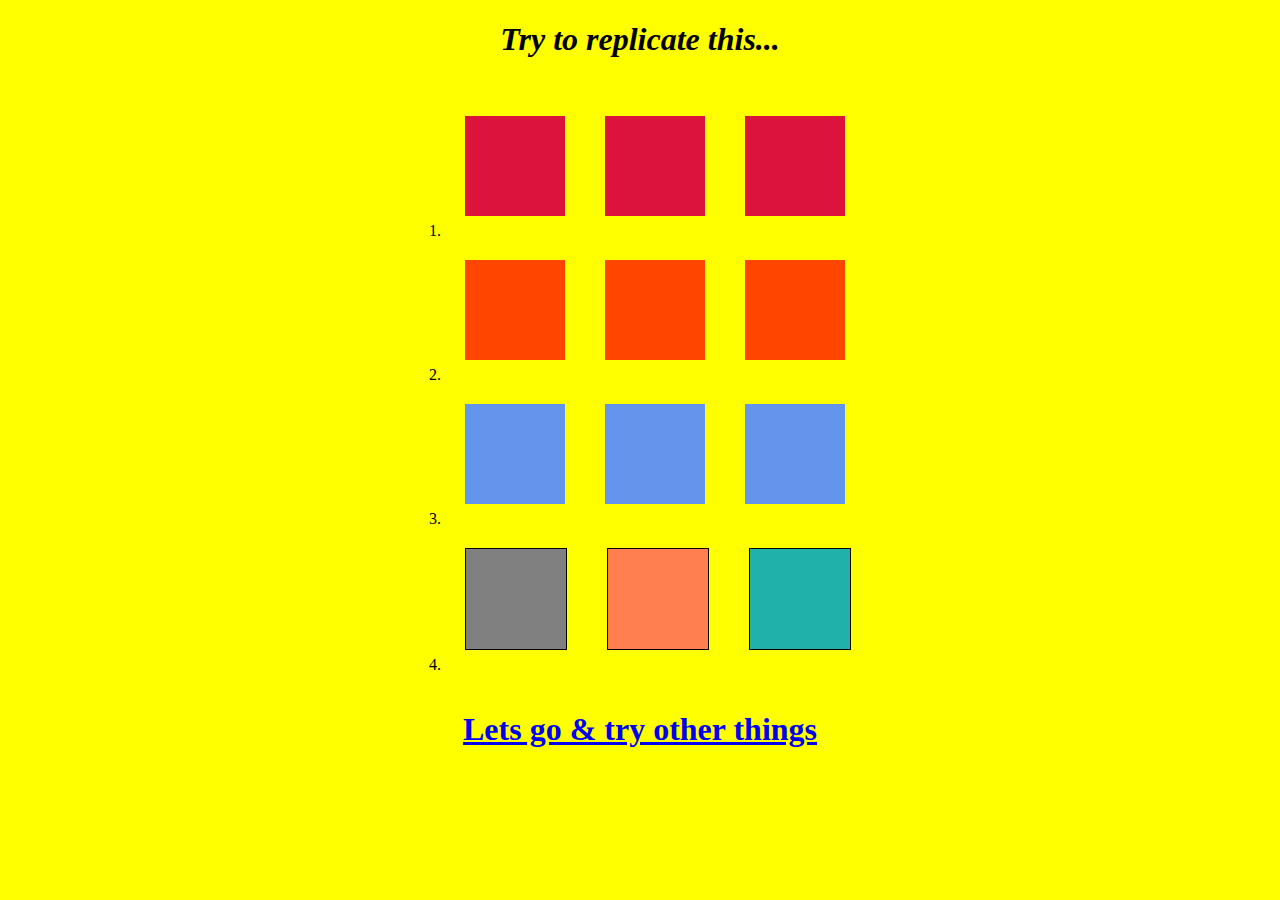
<file: index.html>
<!DOCTYPE html>
<html lang="en">
<head>
    <meta charset="UTF-8">
    <meta http-equiv="X-UA-Compatible" content="IE=edge">
    <meta name="viewport" content="width=device-width, initial-scale=1.0">
    <title>Document</title>
    <link rel="stylesheet" href="style.css">
</head>
<body>
   <i> <h1>Try to replicate this...</h1></i>
   <div class="container"><table>
    <ol type="1">
        <li><div class="row one"></div><div class="row one"></div><div class="row one"></div></li>
        <li><div class="row two"></div><div class="row two"></div><div class="row two"></div></li>
        <li><div class="row three"></div><div class="row three"></div><div class="row three"></div></li>
        <li><div class="row four"></div><div class="row five"></div><div class="row six"></div></li>
    </ol>
   </table></div>
   <h1> <a href="page2.html">Lets go & try other things</a></h1>
</body>
</html>
</file>
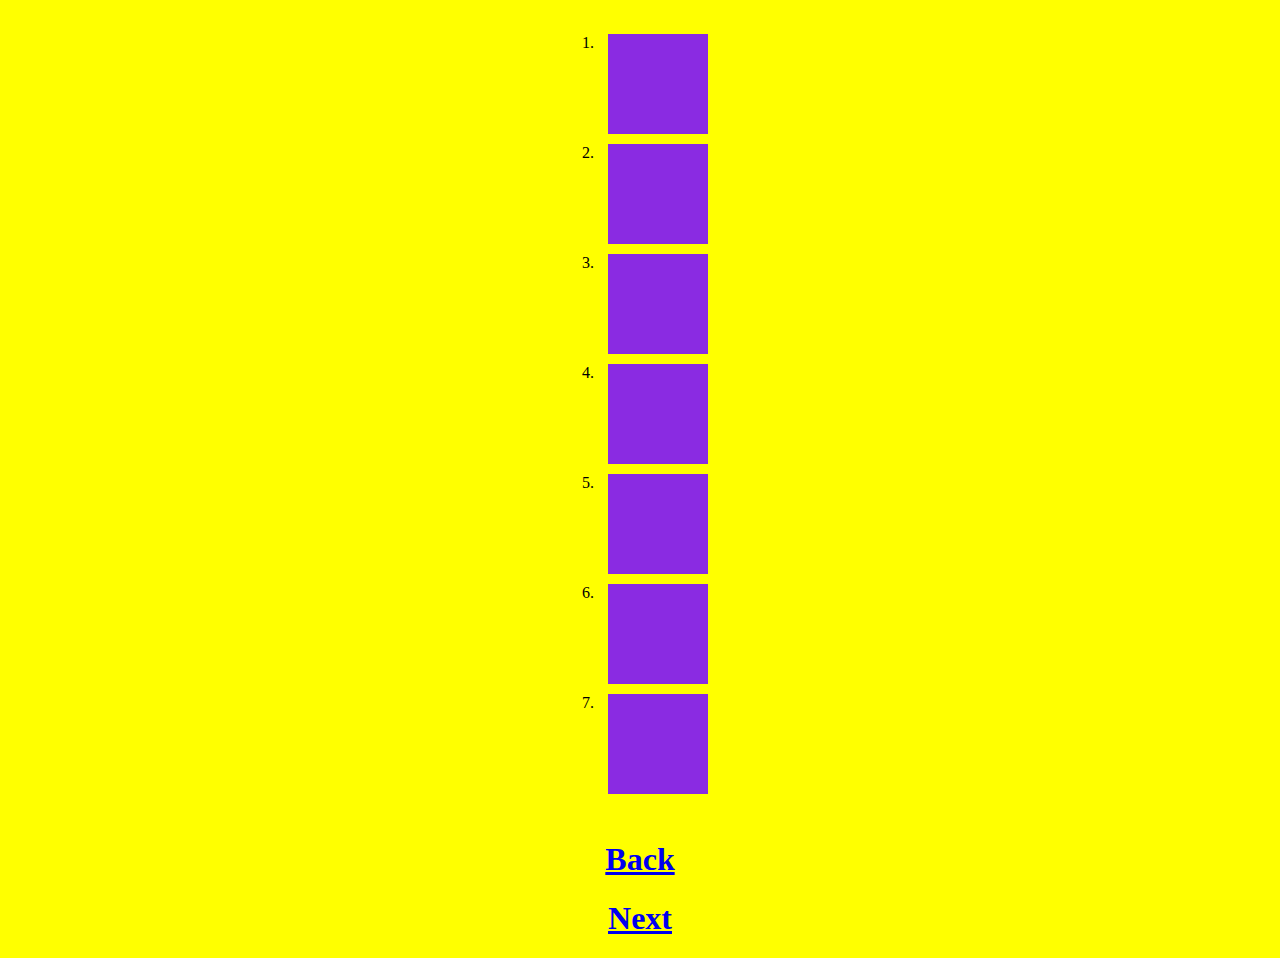
<file: page2.html>
<!DOCTYPE html>
<html lang="en">

<head>
    <meta charset="UTF-8">
    <meta http-equiv="X-UA-Compatible" content="IE=edge">
    <meta name="viewport" content="width=device-width, initial-scale=1.0">
    <title>Document</title>
    <link rel="stylesheet" href="page2.css">
</head>

<body>
    <div class="container">
        <table>
            <ol type="1">
                <li>
                    <div class="box one"></div>
                </li>
                <li>
                    <div class="box two"></div>
                </li>
                <li>
                    <div class="box three"></div>
                </li>
                <li>
                    <div class="box four"></div>
                </li>
                <li>
                    <div class="box five"></div>
                </li>
                <li>
                    <div class="box six"></div>
                </li>
                <li>
                    <div class="box seven"></div>
                </li>
            </ol>
        </table>
    </div>
    <h1> <a href="./index.html">Back</a></h1>
    <h1> <a href="./page3.html">Next</a></h1>
</body>

</html>
</file>
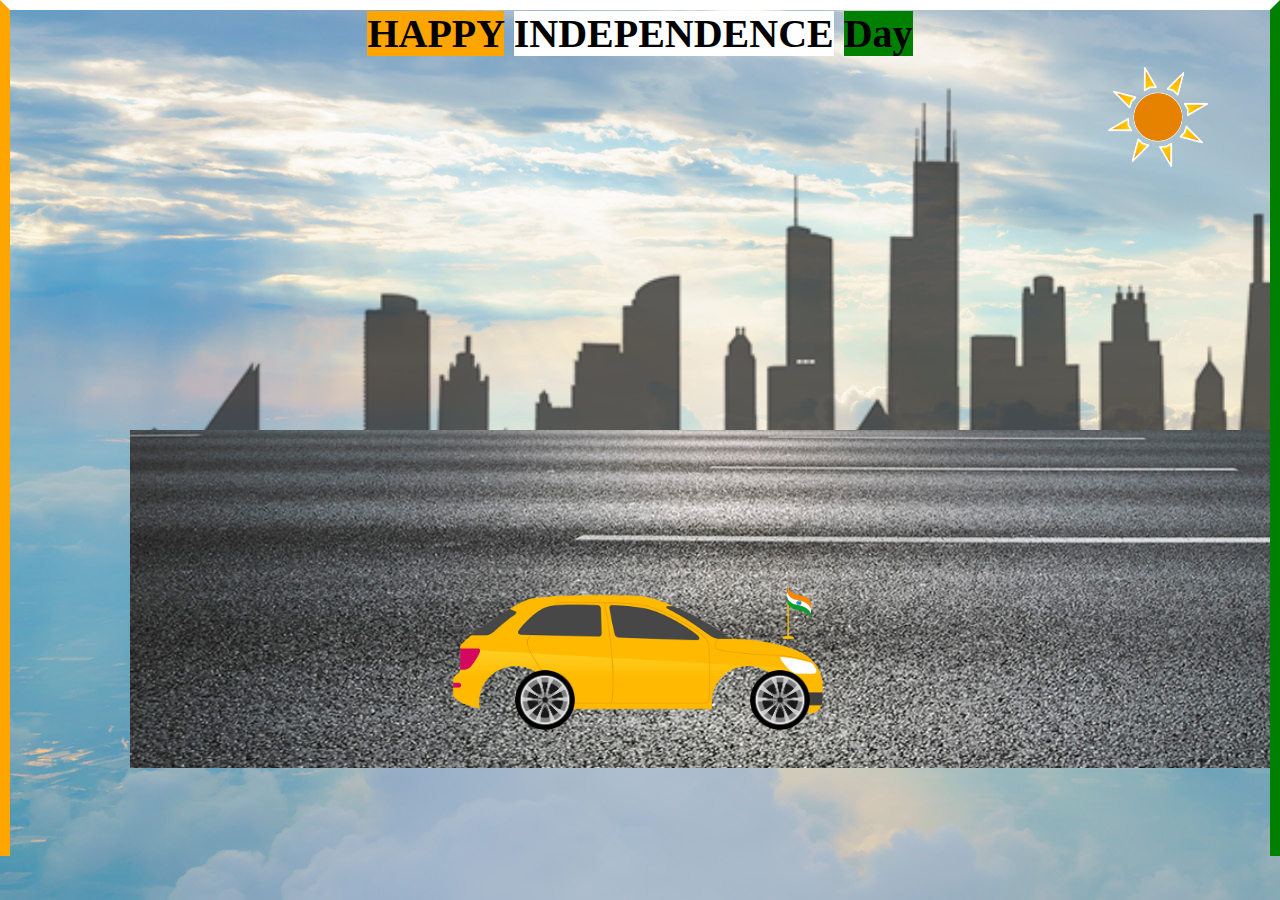
<file: page3.html>
<!DOCTYPE html>
<html lang="en">
<head>
    <meta charset="UTF-8">
    <meta http-equiv="X-UA-Compatible" content="IE=edge">
    <meta name="viewport" content="width=device-width, initial-scale=1.0">
    <title>Assessment 5</title>
    <link rel="stylesheet" href="./page3.css">
</head>
<body>
    <h1>
        <span style="background-color: orange;">HAPPY</span>
        <span style="background-color: white;">INDEPENDENCE</span>
        <span style="background-color: green;">Day</span>
    </h1>
    <img src="./Images/sun .png" alt="sun" id="sun">
    <img src="./Images/city.png" alt="city" id="city">
    <img src="./Images/road.jpg" alt="road" id="road">
    <img src="./Images/car.png" alt="car" id="car">
    <img src="./Images/flag.png" alt="flag" id="flag">
    <img src="./Images/wheel.png" alt="wheel" id="w1">
    <img src="./Images/wheel.png" alt="wheel" id="w2">
    <div class="container"></div>
</body>
</html>
</file>
<file: style.css>
html body {
    background-color: yellow;
}
h1 {
    text-align: center;
}
.container {
    display: flex;
    justify-content: center;
}
.row {
    display: inline-block;
    margin: 20px;
    width: 100px;
    height: 100px;
    
}
.one {
    background-color: crimson;
    animation: aniket 2s infinite alternate ;
}
@keyframes aniket {
    0% {
        transform: skewX(30deg);
    }
    100% {
        transform: skewX(-30deg);
    }
}
.two {
    background-color: orangered;
    animation: aniket1 3s infinite alternate;
}
@keyframes aniket1 {
    0% {
        transform: skewX(30deg) rotate(20deg);
    }
    100% {
        transform: skewX(-30deg) rotate(-20deg);
    }

}
.three {
    background-color: cornflowerblue;
    animation: aniket2 3s infinite ;
}
@keyframes aniket2 {
    0% {
        transform: rotateZ(0deg);
    }
    100% {
        transform: rotateZ(360deg);
    }
}
.four {
    background-color: gray;
    border: 1px solid black;
    animation: aniket4 2s infinite alternate;
}
@keyframes aniket4 {
    0% {
        transform: rotateX(0deg);
    }
    100% {
        transform: rotateX(70deg);
    }
}
.five {
    background-color: coral;
    border: 1px solid black;
    animation: aniket5 2s infinite alternate;
}
@keyframes aniket5 {
    0% {
        transform: rotateY(0deg);
    }
    100% {
        transform: rotateY(70deg);
    }
}
.six {
    background-color: lightseagreen;
    border: 1px solid black;
    animation: aniket6 2s infinite alternate;
}
@keyframes aniket6 {
    0% {
        transform: rotate(0deg);
    }
    100% {
        transform: rotate(180deg);
    }
}
</file>
<file: page2.css>
html body {
    background-color: yellow;
}

.container {
    display: flex;
    justify-content: center;
}

.box {
    width: 100px;
    height: 100px;
    background-color: blueviolet;
    margin: 10px;
}

h1 {
    text-align: center;
}

.one {
    transition-property: width;
    transition: 2s linear;

}

.one:hover {
    width: 400px
}

.two {
    transition-property: width, height;
    transition-duration: 2s, 4s;
}

.two:hover {
    width: 200px;
    height: 200px
}

.three {
    transition-property: width;

    transition: 2s linear;

}

.three:hover {
    width: 400px
}

.four {
    transition-property: width;
    transition-duration: 3s;
    transition-timing-function: ease-in-out;

}

.four:hover {
    width: 400px
}

.five {
    transition-property: width;
    transition-duration: 3s;
    transition-delay: 1s;
}

.five:hover {
    width: 400px
}

.six {
    transition-property: width;
    transition-duration: 4s;
    transition-timing-function: ease-in;
}

.six:hover {
    width: 400px
}

.seven {
    transition-property: width;
    transition-duration: 5s;
    transition-timing-function: ease-out
}

.seven:hover {
    width: 400px
}
</file>
<file: page3.css>
* {
    padding: 0;
    margin: 0;
}
body {
    background-image: url("./Images/sky.jpg");
    overflow: hidden;
    border-top: 10px solid white;
    border-left: 10px solid orange;
    border-right: 10px solid green;
}
h1 {
    font-size: 2.5rem;
    text-align: center;
}
#sun {
    width: 100px;
    height: 100px;
    padding: 10px;
    display:inline-block;
    position: relative;
    left: 85vw;
}

@keyframes sun {
    from{
        left: -50px;
    }
    to{
        left: 0px;
    }
    
}
#city {
    width: auto;
    height: 58vh;
    position: absolute;
    animation: infinite 5s city linear reverse ;
}
@keyframes city {
    from {
        left: -100px;
    }
    to {
        left: 0;
    }
}
#road {
    width: auto;
    height: 37.5vh;
    position: absolute;
    top: 430px;
    animation: infinite 4s road linear reverse;
}
@keyframes road {
    from {
        left: -2000px;
    }
    to {
        left: 0;
    }
}
#car {
    width: 380px;
    position: absolute;
    left: 35vw;
    bottom: 158px;
}
#flag {
    width: 75px;
    height: 75px;
    position: absolute;
    left: 755px;
    bottom: 248px;
}
#w1 {
    width: 60px;
    height: 60px;
    position: absolute;
    left: 515px;
    bottom: 170px;
    animation: infinite 1s wheel linear;
}
#w2 {
    width: 60px;
    height: 60px;
    position: absolute;
    left: 750px;
    bottom: 170px;
    animation: infinite 1s wheel linear;
}
@keyframes wheel {
    from {
        transform: rotate(0);
    }
    to {
        transform: rotate(360deg);
    }
}
.container {
    width: calc(100vw - 20px);
    height: 75vh;
    position: absolute;
    left: 0;
    border-left: 10px solid orange;
    border-right: 10px solid green;
}
</file>
